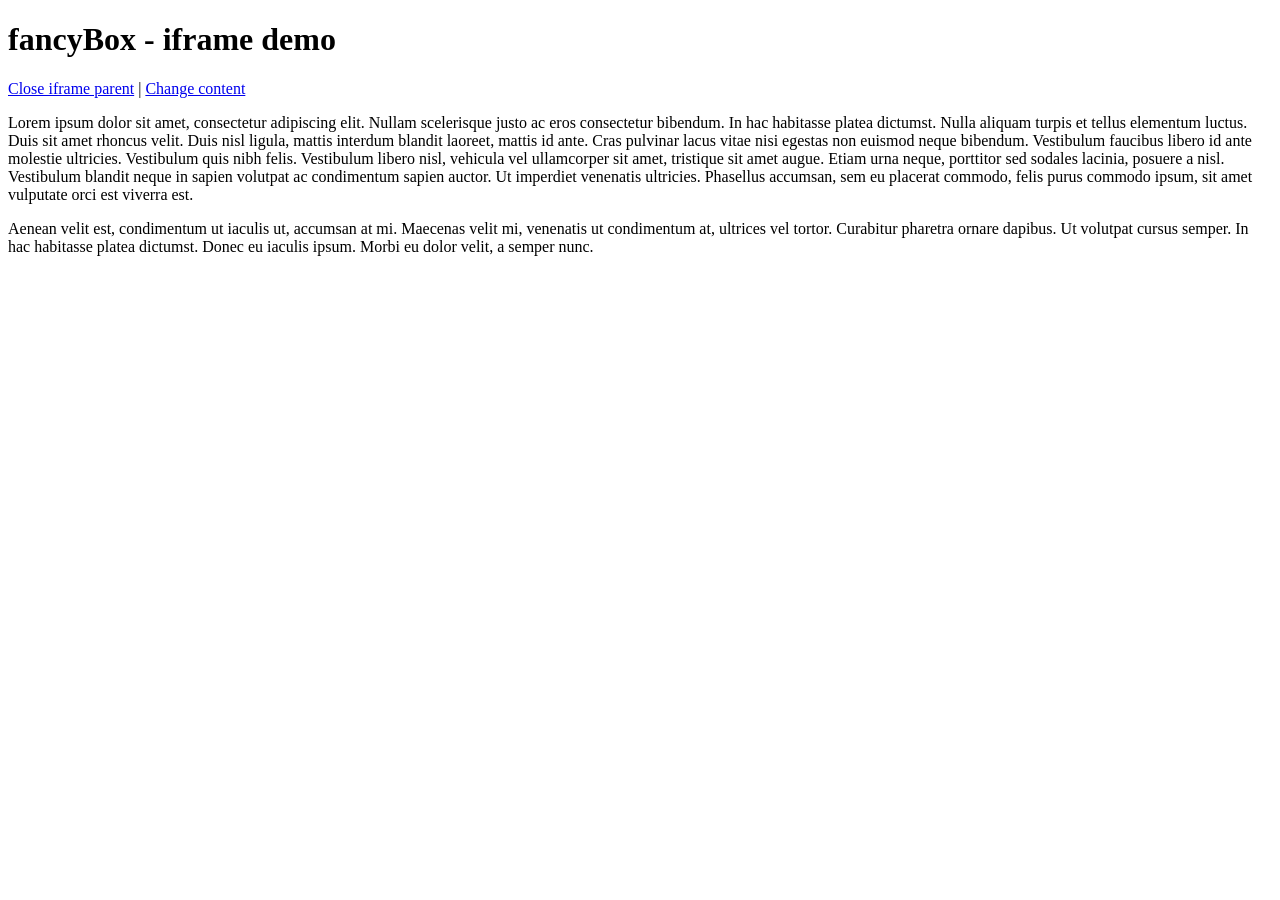
<file: Wu.MyProject.Web/libs/fancybox/demo/iframe.html>
<!DOCTYPE html>
<html>
<head>
	<title>fancyBox - iframe demo</title>
	<meta http-equiv="Content-Type" content="text/html; charset=UTF-8" />
</head>
<body>
	<h1>fancyBox - iframe demo</h1>

	<p>
		<a href="javascript:parent.jQuery.fancybox.close();">Close iframe parent</a>

		|

		<a href="javascript:parent.jQuery.fancybox.open({href : '1_b.jpg', title : 'My title'});">Change content</a>
	</p>

	<p>
		Lorem ipsum dolor sit amet, consectetur adipiscing elit. Nullam scelerisque justo ac eros consectetur bibendum. In hac habitasse platea dictumst. Nulla aliquam turpis et tellus elementum luctus. Duis sit amet rhoncus velit. Duis nisl ligula, mattis interdum blandit laoreet, mattis id ante. Cras pulvinar lacus vitae nisi egestas non euismod neque bibendum. Vestibulum faucibus libero id ante molestie ultricies. Vestibulum quis nibh felis. Vestibulum libero nisl, vehicula vel ullamcorper sit amet, tristique sit amet augue. Etiam urna neque, porttitor sed sodales lacinia, posuere a nisl. Vestibulum blandit neque in sapien volutpat ac condimentum sapien auctor. Ut imperdiet venenatis ultricies. Phasellus accumsan, sem eu placerat commodo, felis purus commodo ipsum, sit amet vulputate orci est viverra est.
	</p>

	<p>
		Aenean velit est, condimentum ut iaculis ut, accumsan at mi. Maecenas velit mi, venenatis ut condimentum at, ultrices vel tortor. Curabitur pharetra ornare dapibus. Ut volutpat cursus semper. In hac habitasse platea dictumst. Donec eu iaculis ipsum. Morbi eu dolor velit, a semper nunc.
	</p>
</body>
</html>
</file>
